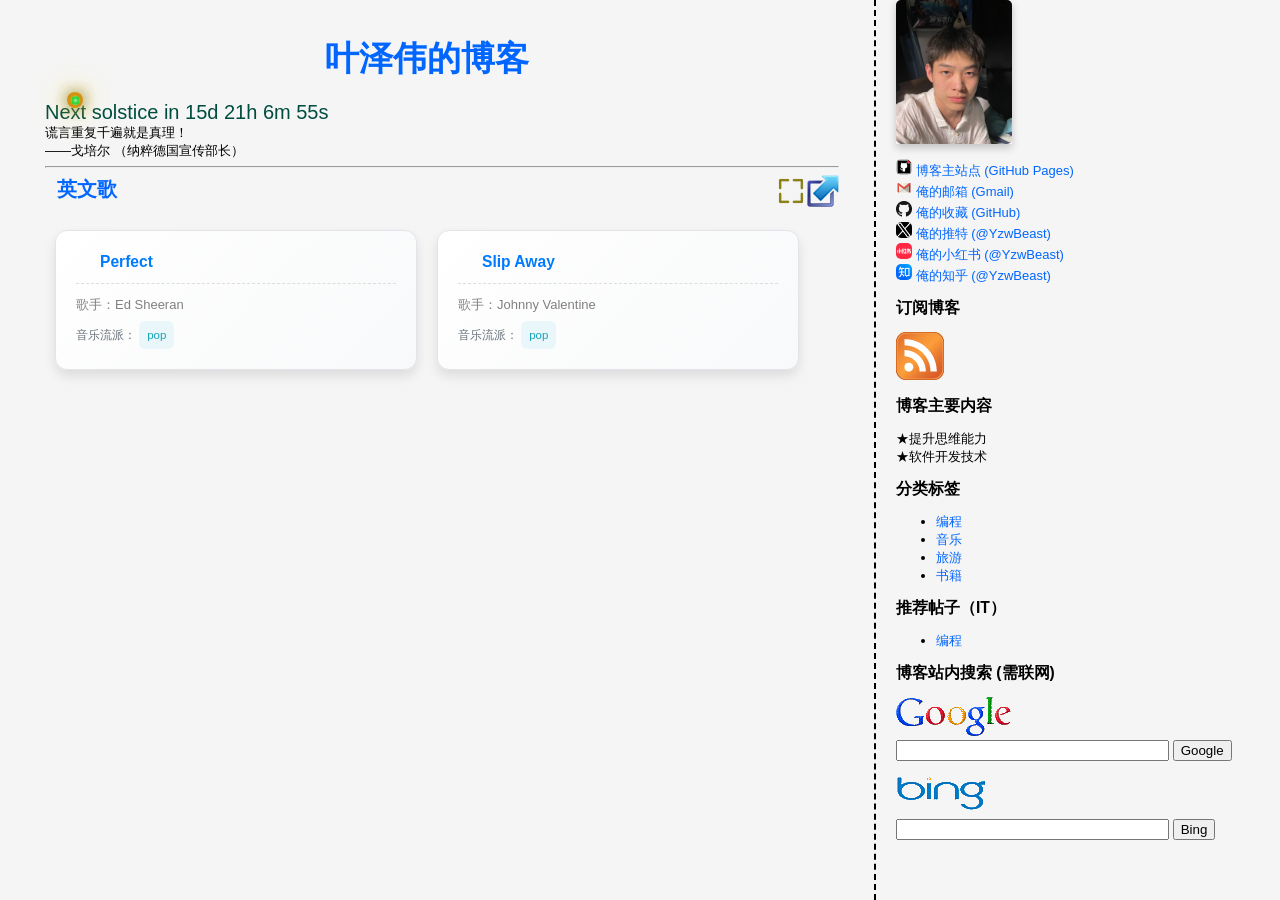
<file: index.html>
<!DOCTYPE html>

<head>
    <meta http-equiv="Content-Type" content="text/html; charset=utf-8" />
    <meta name="viewport" content="width=device-width, initial-scale=1.0">
    <meta name="generator" content="Python script by yzw.beast@gmail.com" />
    <meta name="provider" content="pylove.us.kg" />
    <link type="text/css" rel="stylesheet" href="/css/yzw-beast.css">
    <script src="/js/yzwbeast.js" type="text/javascript"></script>
    <link href="https://pylove.us.kg/images/yzwer.jpg" rel="icon" type="image/x-icon">
    <!--@ Change blog title @-->
    <title>英文歌 - 叶泽伟的博客</title>
</head>

<body>
    <div class="container">
        <div class="content">
            <div id="main">
                <div id="part1">
                    <h1><a href="https://pylove.us.kg/" title="跳转到俺的博客">叶泽伟的博客</a></h1>
                    <div id="suns-container"></div>
                    <div class="descriptionwrapper">
                        <div id="countdown" class="countdown" aria-live="polite"></div>
                        <script language="JavaScript">
                            var a = Math.random() + "";
                            var rand1 = Math.floor(Math.random() * 101); // 生成一个范围在 0 到 100 的随机整数
                            quotes = new Array;
                            quotes[0] = '活着，如同生命最后一天般活着；<br>学习，如同永远活着般学习！<br>——圣雄甘地 （印度国父）';
                            quotes[1] = '这些（监狱的）围墙很有趣——起初你痛恨它；然后你逐渐习惯它；足够长时间后，你开始依赖它...<br>这就是体制化！<br>——电影《肖申克的救赎》';
                            quotes[2] = '做奴隶虽然不幸，但并不可怕，因为知道挣扎，毕竟还有挣脱的希望；<br>若是从奴隶生活中寻出美来，赞叹，陶醉，就是万劫不复的奴才了！<br>——鲁迅';
                            quotes[3] = '优秀的设计在不断地演化<br>糟糕的设计在不断地打补丁';
                            quotes[4] = '以铜为镜 可以正衣冠<br>以史为镜 可以知兴替<br>以人为镜 可以明得失<br>——李世民 （唐太宗）';
                            quotes[5] = '我从来不把安逸和享乐当作生活目的；<br>对这种伦理基础，我称之为【猪栏的理想】<br>——爱因斯坦';
                            quotes[6] = '一年之计 莫如树谷<br>十年之计 莫如树木<br>终身之计 莫如树人<br>——《管子》';
                            quotes[7] = '最纯粹、最抽象的设计难题就是设计桥梁——你面对的问题是：如何用最少的材料，跨越给定的距离。<br>——保罗.格雷汉姆 （顶级黑客 硅谷创业教父）';
                            quotes[8] = '一个人的价值，在于他贡献了什么，而不在于他获得了什么！<br>——爱因斯坦';
                            quotes[9] = '更好的工具未必能做出更好的设计';
                            quotes[10] = '我也会有恐惧和贪婪，只不过是——在大众贪婪时恐惧，在大众恐惧时贪婪！<br>——巴菲特';
                            quotes[11] = '雪崩时，没有一片雪花觉得自己有责任<br>——伏尔泰 （启蒙思想家）';
                            quotes[12] = '若批评不自由<br>则赞美无意义<br>——法国《费加罗报》的宗旨';
                            quotes[13] = '自由人不会去问：＂他的国家能为他做些什么？＂<br>也不会去问：＂他能为他的国家做些什么？＂<br>他们问的是：＂我和我的同胞们能通过政府做些什么？＂<br>——米尔顿.弗里德曼 （诺贝尔经济学奖得主）';
                            quotes[14] = '人生中最大的两个财富是：你的【才华】和你的【时间】。<br>才华越来越多而时间越来越少。我们的一生就是用时间来换取才华。';
                            quotes[15] = '当法律失去公正 则反抗成为义务<br>When injustice becomes law，resistance becomes duty.';
                            quotes[16] = '如果建筑工人像程序员写软件那样盖房子，那第一只飞来的啄木鸟就能毁掉人类文明 ☺<br>——Gerald Weinberg （软件工程大牛）';
                            quotes[17] = '读书是在别人思想的帮助下建立自己的思想<br>——尼古拉.鲁巴金 （作家）';
                            quotes[18] = '世上只有一种英雄主义——就是在认清生活的真相之后依然热爱生活<br>——罗曼.罗兰 （作家 诺贝尔奖得主）';
                            quotes[19] = '宁鸣而死<br>不默而生<br>——范仲淹';
                            quotes[20] = '财产不应公有，权力不应私有——否则将会坠入地狱！<br>——约翰.洛克 （哲学家 思想家）';
                            quotes[21] = '短期而言，股票市场是个投票机<br>长期而言，股票市场是个称重器<br>——本杰明.格雷厄姆';
                            quotes[22] = '真的猛士敢于在一个不正常的国家做一个正常的人';
                            quotes[23] = '好的程序代码本身就是最好的文档<br>——《代码大全》Steve McConnell';
                            quotes[24] = '尝试创建人间天堂，最终只会创造出地狱！<br>The attempt to make heaven on earth invariably produces hell.<br>——波普尔 （哲学家 思想家）';
                            quotes[25] = '好的程序员是那种过单行道马路都要往两边看的人<br>——Doug Linder';
                            quotes[26] = '退潮时便可知道谁在裸泳<br>——巴菲特';
                            quotes[27] = '要以世界的眼光看中国<br>不要以中国的眼光看世界<br>——周有光 （语言学家 经济学家）';
                            quotes[28] = '没有财产权就没有正义<br>——哈耶克 （诺贝尔经济学奖得主 政治思想家）';
                            quotes[29] = '花自己的钱 办自己的事——既讲节约 又讲效果<br>花自己的钱 办别人的事——只讲节约 不讲效果<br>花别人的钱 办自己的事——不讲节约 只讲效果<br>花别人的钱 办别人的事——不讲节约 不讲效果<br>——米尔顿.弗里德曼 （诺贝尔经济学奖得主）';
                            quotes[30] = '在软件【可重用】之前先得【可用】<br>——Ralph Johnson （设计模式四人帮之一）';
                            quotes[31] = '最多人走的路肯定最安全<br>但别指望会在这样的路上碰到很多猎物<br>——纪德 （作家 诺贝尔奖得主）';
                            quotes[32] = '你若不想做，总能找到借口<br>你若想做，总会找到方法<br>——阿拉伯谚语';
                            quotes[33] = '你可以暂时地蒙骗所有人，也可以永久地蒙骗部分人；<br>但你不可能永久地蒙骗所有人！<br>You can fool all the people some of the time，some of the people all the time，but you can NOT fool all the people all the time.<br>——林肯 （美国前总统）';
                            quotes[34] = '每当有事情发生，懦夫会问：＂这么做安全吗？＂<br>患得患失者会问：＂这么做明智吗？＂<br>虚荣者会问：＂这么做受欢迎吗？＂<br>但是良知只会问：＂这么做正确吗？＂<br>——马丁.路德.金 （美国人权领袖）';
                            quotes[35] = '如果说调试（debug）是去除 bug 的过程，那么编程就是制造 bug 的过程。<br>——Edsger Dijkstra （图灵奖得主）';
                            quotes[36] = '学习不是填满水桶，而是点燃火焰！<br>Education is not the filling of a pail but the lighting of a fire.<br>——叶芝 （爱尔兰诗人）';
                            quotes[37] = '总是使一个国家变成人间地狱的东西，恰恰是人们试图将其变成天堂！<br>What has always made the state a hell on earth has been precisely that man has tried to make it heaven.<br>——荷尔德林 （哈耶克《通往奴役之路》第2章把此句作为引言）';
                            quotes[38] = '道德在书本里，榜样在电视里，国土在肺里，爱情在房产证里，幸福感在梦里...<br>这就是某某特色';
                            quotes[39] = '对知识分子而言，成为思维的精英比成为道德的精英更重要！<br>——王小波 （作家）';
                            quotes[40] = '人生最大的痛苦不是失败<br>而是没有经历自己想要经历的一切';
                            quotes[41] = '用代码行数测算软件开发进度 如同 按重量测算飞机的制造进度<br>——比尔.盖茨';
                            quotes[42] = '简单即是美<br>Simple is beautiful';
                            quotes[43] = '人类从历史中学到的唯一教训就是——人类没有从历史中学到任何教训！<br>——汤因比 （历史学家）';
                            quotes[44] = '任何专制国家的教育，其目的都是在极力降低国民的心智。<br>——孟德斯鸠 （启蒙思想家）';
                            quotes[45] = '先帝爷留下一个烂摊子；<br>第二代治理者的办法是头疼医头，脚疼医脚，虽然去不了病根儿，但起码减轻症状，让你以为治好了；<br>第三代是头疼医脸，脚疼也医脸——对他们来说，能否治好无所谓，面子最重要；<br>这一代更邪乎了，头疼堵嘴，脚疼也堵嘴——只要喊不出疼，就算没病！';
                            quotes[46] = '无限的宽容必将导致宽容的消失<br>Unlimited tolerance must lead to the disappearance of tolerance.<br>——波普尔 （哲学家 思想家）';
                            quotes[47] = '简单是可靠的先决条件<br>Simplicity is prerequisite for reliability.<br>——Edsger Dijkstra （图灵奖得主）';
                            quotes[48] = '授人以鱼不如授人以渔！<br>授人以鱼只救一时之急，授人以渔则可解一生之需！<br>（注：这也是俺博客的宗旨）';
                            quotes[49] = '知人者智 自知者明<br>胜人者有力 自胜者强<br>——《道德经》';
                            quotes[50] = '未经反思自省的人生不值得去过<br>The unexamined life is not worth living.<br>——苏格拉底 （哲学之父）';
                            quotes[51] = '你写下的任何代码，六个月后再去看，都像是别人写的 ☺<br>——Tom Cargill （贝尔实验室科学家）';
                            quotes[52] = '预测未来最好的方法就是去创造未来<br>——林肯 （美国前总统）';
                            quotes[53] = '若批评不自由<br>则赞美无意义<br>——法国《费加罗报》的宗旨';
                            quotes[54] = '如果你来到一个陌生的国家，看到报纸上全是好消息；<br>我敢打赌，这个国家的好人都在监狱里！<br>——帕特.莫尼汉（美国参议员 社会学家）';
                            quotes[55] = '世界上只有两种编程语言——要么充满了抱怨；要么没人使用 ☺<br>——Bjarne Stroustrup （C++ 之父）';
                            quotes[56] = '编程的艺术就是处理复杂性的艺术<br>——Edsger Dijkstra （图灵奖得主）';
                            quotes[57] = '我从事投资时会观察一家公司的【全貌】<br>而大多数投资人只盯着它的【股价】<br>——巴菲特';
                            quotes[58] = '当法律失去公正 则反抗成为义务<br>When injustice becomes law，resistance becomes duty.';
                            quotes[59] = '我从来不把安逸和享乐当作生活目的；<br>对这种伦理基础，我称之为【猪栏的理想】<br>——爱因斯坦';
                            quotes[60] = '谎言重复千遍就是真理！<br>——戈培尔 （纳粹德国宣传部长）';
                            quotes[61] = '百战百胜，非善之善者也；不战而屈人之兵，善之善者也。<br>故上兵伐谋，其次伐交，其次伐兵，其下攻城。<br>——《孙子兵法》孙武';
                            quotes[62] = '不必为自己的独特看法而害怕<br>因为我们现在所接受的常识都曾是独特看法<br>——《自由思想的十诫》罗素 （哲学家 数学家 思想家）';
                            quotes[63] = '只有两样东西可能是无限的——宇宙的大小和人类的愚蠢<br>不过，对于前者我不太确定 ☺<br>——爱因斯坦';
                            quotes[64] = '价值投资不能保证一定盈利<br>但价值投资提供了通向成功的【唯一】机会<br>——巴菲特';
                            quotes[65] = 'Tape is Dead，Disk is Tape，Flash is Disk，RAM Locality is King！<br>——Jim Gray （图灵奖得主 数据库大牛）';
                            quotes[66] = '将愚人从他们所敬拜的锁链下解放出来是非常困难的<br>——伏尔泰 （启蒙思想家）';
                            quotes[67] = '一旦你习惯了戴面具的生活<br>你的脸将变得跟面具一样<br>——电影《V怪客／V字仇杀队》';
                            quotes[68] = '围在城里的人想逃出来，城外的人想冲进去；<br>对婚姻也罢，职业也罢，人生的愿望大都如此！<br>——《围城》钱钟书';
                            quotes[69] = '投资成功与否并非取决于你了解的东西，而在于你能否老老实实地承认你所不知道的东西！<br>投资人并不需要做对很多事情，重要的是不要犯重大的错误！<br>——巴菲特';
                            quotes[70] = '人们总以为自己生活的时代糟糕透顶，总是向往过去的黄金时代；<br>但在我们如今认为是身处黄金年代的那些人看来，他们当时所处的世界同样是苍白无力的！<br>——伍迪.艾伦 （作家 编剧 导演）';
                            quotes[71] = '优秀软件的作用是让复杂的东西看起来简单<br>——Grady Booch （UML 创始人之一）';
                            quotes[72] = '谁控制过去，谁就控制未来；<br>谁控制现在，谁就控制过去！<br>Who controls the past controls the future. Who controls the present controls the past.<br>——《1984》乔治.奥威尔';
                            quotes[73] = '软件就像【性】——免费的时候更好 ☺<br>Software is like sex，it`s better when it`s free.<br>——Linus Torvalds （Linux 之父）';
                            quotes[74] = '你的时间有限，所以不要浪费时间去重复别人的生活！<br>Your time is limited，so don`t waste it living someone else`s life.<br>——乔布斯';
                            quotes[75] = '时间会刺破青春的华丽精致<br>会把平行线刻上美人的额角<br>会吃掉稀世之珍和天生丽质<br>什么都逃不过它横扫的镰刀<br>——莎士比亚';
                            quotes[76] = '父母们最根本的缺点，在于想要自己的孩子为自己争光。<br>The fundamental defect of fathers is that they want their children to be a credit to them.<br>——罗素 （哲学家 数学家 思想家）';
                            quotes[77] = '没有银弹（万能药）<br>NO silver bullet<br>——《人月神话》Fred Brooks （图灵奖得主）';
                            quotes[78] = '艺术家用谎言揭露真相<br>政治家用谎言掩盖真相<br>Artists use lies to tell the truth，while politicians use them to cover the truth up.<br>——电影《V怪客／V字仇杀队》';
                            quotes[79] = '兵无常势，水无常形；<br>能因敌变化而取胜者，谓之神！<br>——《孙子兵法》孙武';
                            quotes[80] = '对爱情的渴望，对知识的追求，对人类苦难不可遏制的同情心，这三种纯洁而无比强烈的激情支配着我的一生。<br>Three passions，simple but overwhelmingly strong，have governed my life：the longing for love，the search for knowledge，and unbearable pity for the suffering of mankind.<br>——《我为什么而活着》罗素 （哲学家 数学家 思想家）';
                            quotes[81] = '从不同的层次审视你的设计';
                            quotes[82] = '牺牲【基本自由】来换取暂时的安全，最后既得不到安全也得不到自由！<br>——富兰克林 （美国开国元勋 物理学家 作家）';
                            quotes[83] = '拜金不可怕，可怕的是：在一个不吃不喝也要几百年才能买房的社会却不许拜金；<br>低俗不可怕，可怕的是：在一个几千万男生找不到女友，同龄少女都被老男人包养的国度却不准低俗！';
                            quotes[84] = 'Java 与 JavaScript 的关系，如同雷锋与雷峰塔的关系 ☺';
                            quotes[85] = '在理论上，理论和实践是没有差异的；但在实践中，是有差异的！<br>In theory，there is no difference between theory and practice. But in practice，there is.<br>——Snepscheut';
                            quotes[86] = '程序必须首先让人类可以理解 然后顺便让机器能执行<br>——《SICP》';
                            quotes[87] = '民主并非只是选举投票；<br>它是生活方式，是思维方式，是你每天呼吸的空气，举手投足的修养，个人回转的空间...<br>——龙应台 （台湾作家）';
                            quotes[88] = '兴趣是最好的老师<br>——爱因斯坦';
                            quotes[89] = '成功的教学所需要的不是强制<br>而是激发学生的欲望<br>——托尔斯泰 （作家）';
                            quotes[90] = '投资是预测资产收益的活动<br>投机是预测市场心理的活动<br>——凯恩斯 （经济学家）';
                            quotes[91] = '你要按你所想的去生活<br>否则你迟早会按你所生活的去想';
                            quotes[92] = '你若失去了财产，你只失去了一点儿；<br>你若失去了荣誉，你就失去了许多；<br>你若失去了勇气，你就把一切都失去了！<br>——歌德';
                            quotes[93] = '想得到你从未拥有过的东西<br>就必须做你从未做过的事情';
                            quotes[94] = '在进度落后的项目中增加人手只会导致进度更加落后<br>——《人月神话》Fred Brooks （图灵奖得主）';
                            quotes[95] = '知己知彼 百战不殆<br>不知彼而知己 一胜一负<br>不知彼不知己 每战必殆<br>——《孙子兵法》孙武';
                            quotes[96] = '想象力比知识更重要！<br>因为知识是有限的，而想象力概括着世界的一切，推动着进步，并且是知识进化的源泉<br>——爱因斯坦';
                            quotes[97] = '每个人出生的时候都是原创<br>可悲的是很多人渐渐都成了盗版';
                            quotes[98] = '大多数人宁愿死去也不愿思考<br>事实上他们也确实到死都没有思考<br>——罗素 （哲学家 数学家 思想家）';
                            quotes[99] = '没有人可以回到过去，重新开始；<br>但谁都可以从现在开始，书写一个全然不同的结局！';
                            quotes[100] = '真正的无知【不是】知识的贫乏<br>而是拒绝获取知识<br>——波普尔 （哲学家 思想家）';
                            var quote = quotes[rand1];
                            document.write(quote)
                        </script>
                        <hr>
                    </div>
                </div>
                <div>
                    <span class="post-config-buttons" onclick="fn()">
                        <div id="partmax"><a class="tooltip" id="tooltip1"><img src="/images/maximize_32x32.png"
                                    alt="进入全屏"></a></div>
                        <div id="partmin" style="display: none;"><a class="tooltip" id="tooltip2"><img
                                    src="/images/minimize_32x32.png" alt="退出全屏"></a></div>
                    </span>
                    <span class="post-config-buttons">
                        <div id="enter" onclick="enterFullScreen()" style="cursor: pointer;">
                            <a class="tooltip" id="tooltip3"><img src="/images/enterFullScreen_32x32.png"
                                    alt="进入全屏"></a>
                        </div>
                        <div id="exit" onclick="exitFullScreen()" style="display: none; cursor: pointer;">
                            <a class="tooltip" id="tooltip4"><img src="/images/exitFullScreen_32x32.png" alt="退出全屏"></a>
                        </div>
                    </span>
                </div>
                <div class="post">
                    <h2><a href="https://pylove.us.kg/index.html" title="回到首页">英文歌</a></h2>
                    <div class="in-content">
                        <div class="post-card">
                            <h3><a href="perfect/perfect.html">Perfect</a></h3>
                            <div class="meta">
                                <span class="post-timestamp">歌手：Ed Sheeran</span>
                                <span class="tags">
                                    音乐流派：
                                    <a href="genre/pop.html" class="tag">pop</a>
                                    <!-- <a href="genre/soft-rock.html" class="tag">soft rock</a> -->
                                </span>
                            </div>
                        </div>
                        <div class="post-card">
                            <h3><a href="slip-away/slip-away.html">Slip Away</a></h3>
                            <div class="meta">
                                <span class="post-timestamp">歌手：Johnny Valentine</span>
                                <span class="tags">
                                    音乐流派：
                                    <a href="genre/pop.html" class="tag">pop</a>
                                </span>
                            </div>
                        </div>
                    </div>
                </div>
            </div>
        </div>
        <aside id="part2" class="sidebar">
            <div>
                <div>
                    <!-- <img src="images/yzwer.jpg" alt="叶泽伟" title="叶泽伟"><br> -->
                    <div class="flip-card">
                        <div class="flip-card-inner">
                            <div class="flip-card-front">
                                <img src="/images/yzwbeast.png" style="height:144px;">
                            </div>
                            <div class="flip-card-back">
                                <h1 class="glow">欢迎</h1>
                            </div>
                        </div>
                    </div>
                    <br>
                    <img src="/images/favicon/githubpage.ico" height="16" width="16" />
                    <a href="https://pylove.us.kg/" target="_blank">博客主站点 (GitHub Pages)</a><br>
                    <img src="/images/favicon/gmail.ico" height="16" width="16" />
                    <a href="mailto:yzw.beast@gmail.com" target="_blank">俺的邮箱 (Gmail)</a><br>
                    <a href="https://github.com/yzwbeast" target="_blank">
                        <picture>
                            <!-- 深色模式图片 -->
                            <source srcset="/images/favicon/github1.ico" media="(prefers-color-scheme: dark)">
                            <!-- 浅色模式图片 -->
                            <source srcset="/images/favicon/github.ico" media="(prefers-color-scheme: light)">
                            <!-- 默认图片 -->
                            <img src="/images/favicon/github.ico" height="16" width="16" alt="GitHub Icon">
                        </picture>
                        俺的收藏 (GitHub)
                    </a><br>
            
                    <img src="/images/favicon/twitter.ico" height="16" width="16" />
                    <a href="https://twitter.com/yzwbeast" target="_blank">俺的推特 (@YzwBeast)</a><br>
                    <img src="/images/favicon/xiaohongshu.ico" height="16" width="16" />
                    <a href="https://www.xiaohongshu.com/user/profile/5f4a70a3000000000101d0a5" target="_blank">俺的小红书
                        (@YzwBeast)</a><br>
                    <img src="/images/favicon/zhihu.ico" height="16" width="16" />
                    <a href="https://www.zhihu.com/people/er-yue-xie-52" target="_blank">俺的知乎
                        (@YzwBeast)</a><br>
                </div>
                <div>
                    <h2>订阅博客</h2>
                    <div>
                        <a href="/rss.xml" class="tooltip" id="tooltip5" target="_blank">
                            <img src="/images/feed-icon-animated.gif" alt="RSS 订阅"></a>
                    </div>
                </div>
                <div>
                    <h2>博客主要内容</h2>
                    <div>
                        ★提升思维能力<br>
                        ★软件开发技术
                    </div>
                </div>
                <div>
                    <h2>分类标签</h2>
                    <div>
                        <ul>
                            <li><a href="/tags/it.html" class="tag">编程</a></li>
                            <li><a href="https://song.pylove.us.kg/index.html" class="tag">音乐</a></li>
                            <li><a href="/tags/travel.html" class="tag">旅游</a></li>
                            <li><a href="/tags/books.html" class="tag">书籍</a></li>
                        </ul>
                    </div>
                </div>
                <div>
                    <div>
                        <h2>推荐帖子（IT）</h2>
                        <ul>
                            <li><a href='/tags/it.html'>编程</a></li>
                        </ul>
                    </div>
                </div>
                <div>
                    <h2>博客站内搜索 (需联网)</h2>
                    <div>
                        <img src="/images/search/google.png" alt="Google"><br>
                        <form method="GET" action="https://encrypted.google.com/search" target="_blank">
                            <input name="ie" value="UTF-8" type="hidden">
                            <input name="oe" value="UTF-8" type="hidden">
                            <input name="sitesearch" value="site:yzw.github.io" type="hidden">
                            <input name="q" size="32" maxlength="128" type="text">
                            <input name="search" value="Google" type="submit">
                        </form>
                        <br>
                        <img src="/images/search/bing.png" alt="Bing"><br>
                        <form method="GET" action="https://www.bing.com/search" target="_blank">
                            <input name="q1" value="site:yzw.github.io" type="hidden">
                            <input name="q" size="32" maxlength="128" type="text">
                            <input name="search" value="Bing" type="submit">
                        </form>
                    </div>
                </div>
            </div>
        </aside>
    </div> <!-- end content-wrapper -->
    <script src="/js/countdown.js" type="text/javascript"></script>
</body>

</html>
</file>
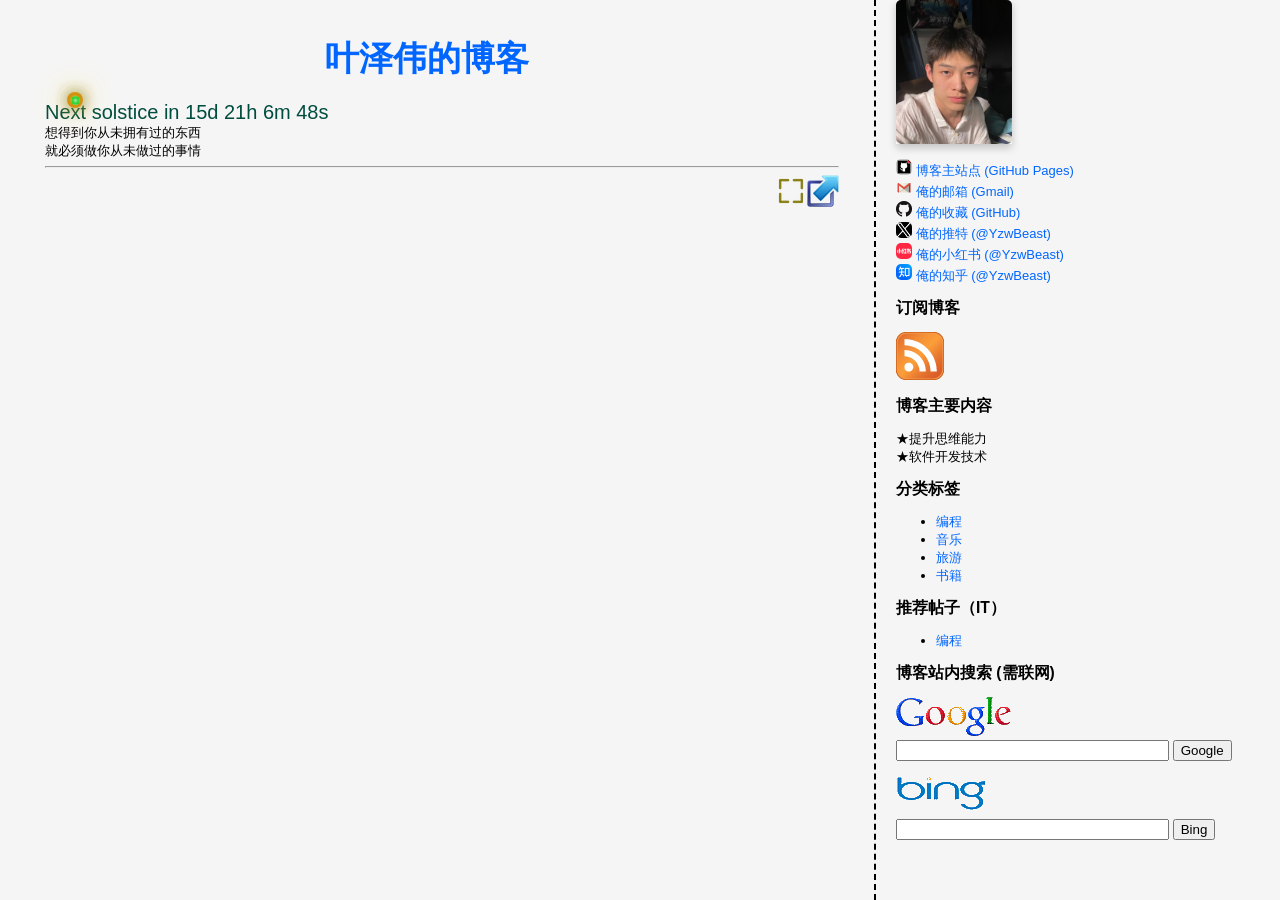
<file: components/yzw.html>
<!DOCTYPE html>

<head>
    <meta http-equiv="Content-Type" content="text/html; charset=utf-8" />
    <meta name="viewport" content="width=device-width, initial-scale=1.0">
    <meta name="generator" content="Python script by yzw.beast@gmail.com" />
    <meta name="provider" content="pylove.us.kg" />
    <link type="text/css" rel="stylesheet" href="/css/yzw-beast.css">
    <script src="/js/yzwbeast.js" type="text/javascript"></script>
    <link href="https://pylove.us.kg/images/yzwer.jpg" rel="icon" type="image/x-icon">
    <!--@ Change blog title @-->
    <title>yzw - 叶泽伟的博客</title>
</head>

<body>
    <div class="container">
        <div class="content">
            <div id="main">
                <div id="part1">
                    <h1><a href="https://pylove.us.kg/" title="跳转到俺的博客">叶泽伟的博客</a></h1>
                    <div id="suns-container"></div>
                    <div class="descriptionwrapper">
                        <div id="countdown" class="countdown" aria-live="polite"></div>
                        <script language="JavaScript">
                            document.write(quote)
                        </script>
                        <hr>
                    </div>
                </div>
                <div>
                    <span class="post-config-buttons" onclick="fn()">
                        <div id="partmax"><a class="tooltip" id="tooltip1"><img src="/images/maximize_32x32.png"
                                    alt="进入全屏"></a></div>
                        <div id="partmin" style="display: none;"><a class="tooltip" id="tooltip2"><img
                                    src="/images/minimize_32x32.png" alt="退出全屏"></a></div>
                    </span>
                    <span class="post-config-buttons">
                        <div id="enter" onclick="enterFullScreen()" style="cursor: pointer;">
                            <a class="tooltip" id="tooltip3"><img src="/images/enterFullScreen_32x32.png"
                                    alt="进入全屏"></a>
                        </div>
                        <div id="exit" onclick="exitFullScreen()" style="display: none; cursor: pointer;">
                            <a class="tooltip" id="tooltip4"><img src="/images/exitFullScreen_32x32.png" alt="退出全屏"></a>
                        </div>
                    </span>
                </div>
                <div class="post">
                    
                </div>
            </div>
        </div>
        <aside id="part2" class="sidebar"></aside>
    </div> <!-- end content-wrapper -->
    <script src="/js/countdown.js" type="text/javascript"></script>
</body>

</html>
</file>
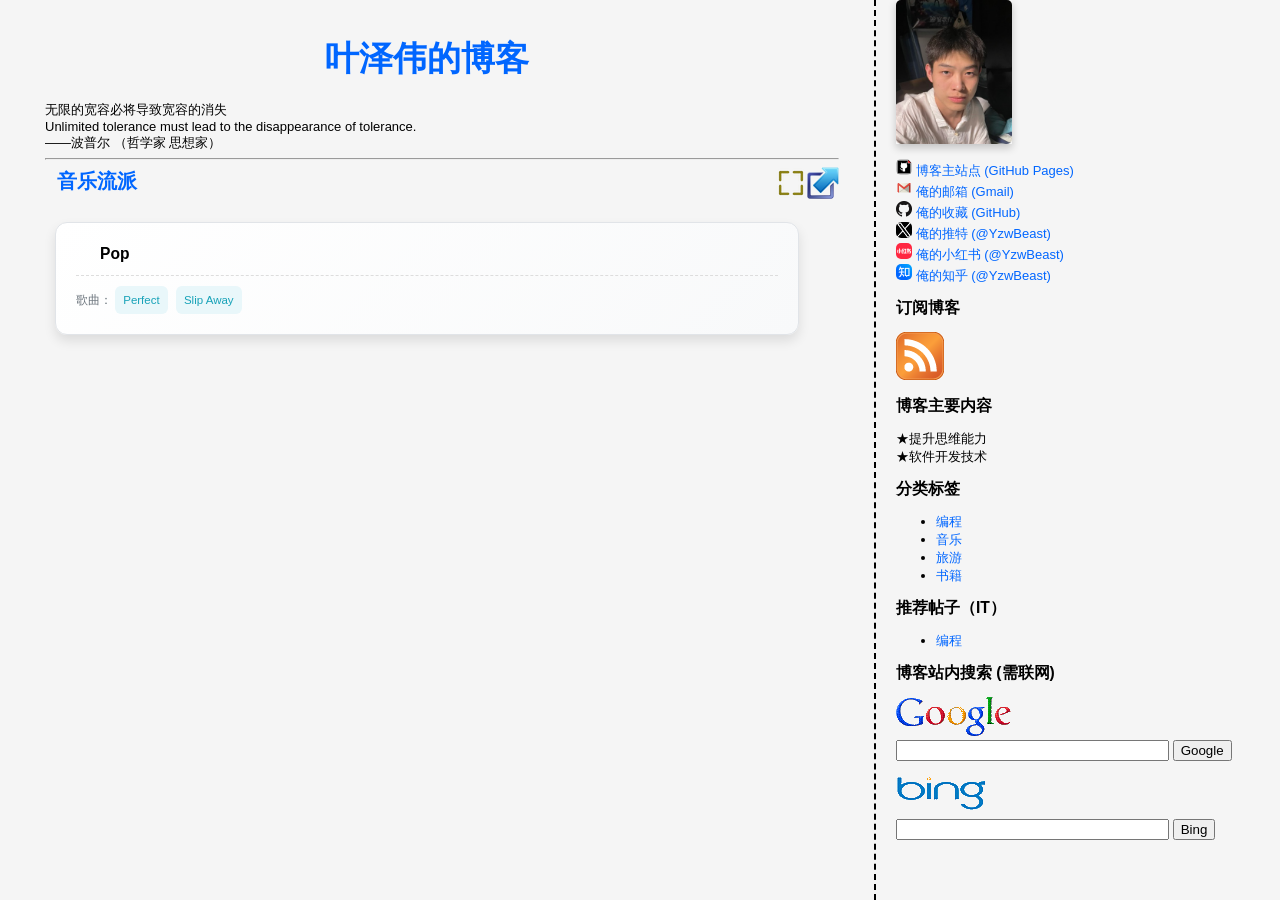
<file: genre/pop.html>
<!DOCTYPE html>

<head>
    <meta http-equiv="Content-Type" content="text/html; charset=utf-8" />
    <meta name="viewport" content="width=device-width, initial-scale=1.0">
    <meta name="generator" content="Python script by yzw.beast@gmail.com" />
    <meta name="provider" content="pylove.us.kg" />
    <link type="text/css" rel="stylesheet" href="/css/yzw-beast.css">
    <script src="/js/yzwbeast.js" type="text/javascript"></script>
    <link href="https://pylove.us.kg/images/yzwer.jpg" rel="icon" type="image/x-icon">
    <!--@ Change blog title @-->
    <title>音乐流派 - 叶泽伟的博客</title>
</head>

<body>
    <div class="container">
        <div class="content">
            <div id="main">
                <div id="part1">
                    <h1><a href="https://pylove.us.kg/" title="跳转到俺的博客">叶泽伟的博客</a></h1>
                    <div class="descriptionwrapper">
                        <script language="JavaScript">
                            document.write(quote)
                        </script>
                        <hr>
                    </div>
                </div>
                <div>
                    <span class="post-config-buttons" onclick="fn()">
                        <div id="partmax"><a class="tooltip" id="tooltip1"><img src="/images/maximize_32x32.png"
                                    alt="进入全屏"></a></div>
                        <div id="partmin" style="display: none;"><a class="tooltip" id="tooltip2"><img
                                    src="/images/minimize_32x32.png" alt="退出全屏"></a></div>
                    </span>
                    <span class="post-config-buttons">
                        <div id="enter" onclick="enterFullScreen()" style="cursor: pointer;">
                            <a class="tooltip" id="tooltip3"><img src="/images/enterFullScreen_32x32.png"
                                    alt="进入全屏"></a>
                        </div>
                        <div id="exit" onclick="exitFullScreen()" style="display: none; cursor: pointer;">
                            <a class="tooltip" id="tooltip4"><img src="/images/exitFullScreen_32x32.png" alt="退出全屏"></a>
                        </div>
                    </span>
                </div>
                <div class="post">
                    <h2><a href="https://pylove.us.kg/index.html" title="回到首页">音乐流派</a></h2>
                    <div class="in-content">
                        <div class="post-card">
                            <h3>Pop</h3>
                            <div class="meta">
                                <span class="tags">
                                    歌曲：
                                    <a href="genre/pop.html" class="tag">Perfect</a>
                                    <a href="genre/soft-rock.html" class="tag">Slip Away</a>
                                </span>
                            </div>
                        </div>
                    </div>
                </div>
            </div>
        </div>
        <aside id="part2" class="sidebar"></aside>
    </div> <!-- end content-wrapper -->
</body>

</html>
</file>
<file: css/yzw-beast.css>
body {
    margin: 0;
    /* padding: 0; */
    font-size: small;
    background-color: WhiteSmoke;
    color: Black;
    /* font-size: 16px; */
    /* line-height: 1.5; */
    /* font: normal normal 100% 'Trebuchet MS', verdana, sans-serif; */
    /* font-family: Arial, sans-serif; */
}

#main {
    /* float: left; */
    padding-bottom: 20px;
    margin: 0;
    padding: 0;
    font: normal normal 100% 'Trebuchet MS', verdana, sans-serif;
    word-wrap: break-word;
    overflow: hidden;
    transition: width 0.3s ease;
    /* 添加过渡效果 */
}

/* 隐藏元素时设置更平滑的样式 */
#part1,
#part2 {
    transition: opacity 0.3s ease;
}

#suns-container {
    margin: 0;
    padding: 0;
    position: absolute; /* 或者 absolute */
    top: 35px;
    /* right: 0px; */
    z-index: 10; /* 确保其叠放在其他元素之上 */
    pointer-events: none; /* 如果不需要鼠标交互，可以避免遮挡 */
}


/* 容器样式 */
.container {
    margin: 0;
    padding: 0;
    display: flex;
    min-height: 100vh; /* 确保内容至少占满一屏 */
    gap: 20px; /* 左右间距 */
    box-sizing: border-box;
}

/* 左侧内容区域 */
.content {
    flex: 67; /* 左侧占 67 份 */
    background-color: WhiteSmoke;
    /* padding: 4px 8px 0px 0px; */
    padding: 15px;
    /* box-shadow: 0 0 5px rgba(0, 0, 0, 0.1); */
}

/* 侧边栏 */
.sidebar {
    text-transform: none;
    background-color: FFFCF5;
    padding-left: 20px;
    width: 30%;
    float: right;
    font: normal normal 100% 'Trebuchet MS', verdana, sans-serif;
    border-left: 2px dashed; /* 宽度为 2 像素，样式为虚线 */
    word-wrap: break-word;
    /* overflow: hidden; */
}

.sidebar img {
    max-width: 100%; /* 图片最大宽度为容器宽度 */
    height: auto; /* 保持宽高比例 */
    border-radius: 5px; /* 圆角效果 */
}

/* 内容容器 */
.in-content {
    display: grid;
    grid-template-columns: repeat(auto-fit, minmax(clamp(250px, 30%, 400px), 1fr)); /* 自适应宽度的卡片布局 */
    gap: 20px;
    padding: 20px;
    max-width: 1200px;
    margin: auto;
}

/* 卡片样式 */
.post-card {
    background: linear-gradient(135deg, #ffffff, #f8f9fa);
    border-radius: 12px;
    box-shadow: 0 6px 12px rgba(0, 0, 0, 0.1);
    padding: 20px;
    transition: transform 0.3s, box-shadow 0.3s;
    position: relative;
    overflow: hidden;
    border: 1px solid #e1e4e8;
}

.post-card:hover {
    transform: translateY(-10px);
    box-shadow: 0 12px 24px rgba(0, 0, 0, 0.2);
}

/* 标题 */
.post-card h3 {
    font-size: 20px;
    margin: 0 0 12px;
    line-height: 1.4;
}

.post-card h3 a {
    text-decoration: none;
    color: #007bff;
    font-weight: bold;
}

.post-card h3 a:hover {
    color: #0056b3;
}

/* 元信息 */
.meta {
    font-size: 14px;
    color: #6c757d;
    margin-top: 10px;
    border-top: 1px dashed #ddd;
    padding-top: 10px;
}

/* 时间戳 */
.post-timestamp {
    display: block;
    margin-bottom: 5px;
    font-size: 13px;
    color: #808080;
    /* padding-left: 20px; */
    /* padding: 1px 50px 1px 20px; */
    margin-right: 12px;
}

.post-timestamp1 {
    color: #808080;
    padding: 1px 50px 1px 20px;
    margin-right: 12px;
}


/* 标签 */
.tags {
    font-size: clamp(11px, 0.9vw, 13px);
    margin-top: 6px;
    /* padding-left: 20px; */
    /* padding: 1px 50px 1px 20px; */
}

.tags .tag {
    color: #17a2b8;
    text-decoration: none;
    background-color: #e9f7fa;
    padding: 3px 8px;
    border-radius: 6px;
    margin-right: 5px;
    display: inline-block;
    transition: background-color 0.2s ease, color 0.2s ease;
}

.tags .tag:hover {
    background-color: #cfeff3;
    color: #0c7a91;
}

/* 响应式设计：当屏幕宽度大于768px时 */
@media (min-width: 768px) {
    #suns-container {
        left:0px;
    }
}

@media (max-width: 532px){
    .container {
        flex-direction: column;
        /* 改为垂直布局 */
    }

    #suns-container {
        right: 0px;
    }

    .sidebar {
        width: 100%;
        /* 让侧边栏宽度适配屏幕 */
        margin-top: 20px;
        /* 添加顶部间距 */
        border-left: none;
        /* 去掉左侧分隔线 */
        border-top: 1px solid #ddd;
        /* 改为顶部分隔线 */
    }

    .post-card {
        padding: 12px;
    }

    .post-card h3 {
        font-size: 16px;
    }

    .meta {
        font-size: 12px;
    }
}


/* 响应式设计：当屏幕宽度小于768px时 */
@media (min-width: 532px) and (max-width: 768px)  {
/* @media (max-width: 768px) { */
    .container {
        flex-direction: column;
        /* 改为垂直布局 */
    }

    #suns-container {
        left: 290px;
    }

    .sidebar {
        width: 100%;
        /* 让侧边栏宽度适配屏幕 */
        margin-top: 20px;
        /* 添加顶部间距 */
        border-left: none;
        /* 去掉左侧分隔线 */
        border-top: 1px solid #ddd;
        /* 改为顶部分隔线 */
    }

    .post-card {
        padding: 12px;
    }

    .post-card h3 {
        font-size: 16px;
    }

    .meta {
        font-size: 12px;
    }
}


.post {
    padding: 0px 20px 0px 20px;
    margin-bottom: 20px;
    line-height: 22px;
}

.post h2 {
    font-size: 150%;
    font-weight: bold;
    margin-top: 10px;
    margin-bottom: 10px;
    padding: 0px 0px 0px 22px;
}

.post h3 {
    font-size: 120%;
    font-weight: bold;
    margin-top: 0px;
    margin-bottom: 0px;
    padding: 0px 0px 0px 24px;
}

.post h4 {
    font-size: 110%;
    font-weight: bold;
    margin-top: 5px;
    margin-bottom: 5px;
    padding: 0px 0px 0px 22px;
}



table {
    width: 100%;
    border-collapse: collapse;
}

th,
td {
    padding: 10px;
    text-align: left;
    font-size: 1em;
}

th {
    background-color: #f2f2f2;
}

tr:nth-child(even) {
    background-color: #f2f2f2;
}

tr:nth-child(odd) {
    background-color: #ffffff;
}

.dark-mode {
    background-color: black;
    color: white;
}

.flip-card {
    background-color: transparent;
    width: 116px;
    height: 144px;
    perspective: 1000px;
}

.flip-card-inner {
    position: relative;
    width: 100%;
    height: 100%;
    text-align: center;
    transition: transform 0.6s;
    transform-style: preserve-3d;
    box-shadow: 0 4px 8px 0 rgba(0, 0, 0, 0.2);
}

.flip-card:hover .flip-card-inner {
    transform: rotateY(180deg);
}

.flip-card-front,
.flip-card-back {
    position: absolute;
    width: 100%;
    height: 100%;
    -webkit-backface-visibility: hidden;
    backface-visibility: hidden;
}

.flip-card-front {
    background-color: whitesmoke;
}

.flip-card-back {
    background-color: black;
    color: black;
    transform: rotateY(180deg);
}

.tooltip {
    color: #03f;
    cursor: help;
}

.tooltip-box {
    display: block;
    background: #FFFFE3;
    /*    background: DodgerBlue;*/
    line-height: 1.6;
    border: 1px solid #66CCFF;
    color: #333;
    padding: 5px;
    font-weight: bold;
    font-style: italic;
    /*    font: normal normal 100% 'Trebuchet MS', verdana, sans-serif;*/
    -webkit-border-radius: 10px;
    overflow: auto;
}

.descriptionwrapper {
    margin-left: 30px;
}

.sidebar h2 {
    font-weight: bold;
    font-size: 120%;
    /*--@ 150% @--*/
    /*    color: #000000;*/
}

h1 {
    font-size: 260%;
    font-weight: bold;
    line-height: 120%;
    text-align: center;
}

h3 {
    font-size: 200%;
    font-weight: bold;
    padding: 0px 0px 0px 22px;
}

h4 {
    font-size: 120%;
    font-weight: bold;
}



.post-config-buttons {
    float: right;
    /*    padding-bottom: 0px;
    padding: 10px;
    overflow: hidden;*/
}

a {
    text-decoration: none;
    color: #0066FF;
}

a:hover {
    text-decoration: underline;
    color: #88BBFF;
}

a img {
    border: 0;
}

a:visited {
    color: #800080;
}

.sidebar h2 {
    font-weight: bold;
    font-size: 120%;
    /*    color: Black;*/
}

.sidebar h3 {
    font-weight: bold;
    font-size: 100%;
    /*    color: Black;*/
}

.glow {
    /*    font-size: 80px;*/
    /*    color: #f56300;*/
    /*    color: #2997ff;*/
    color: #241ed5;
    text-align: center;
    animation: glow 1s ease-in-out infinite alternate;
}

.countdown {
    font-size: 20px;
    margin-top: 20px;
    color: #004d40; /* Dark green */
  }

/* 默认的浅色模式样式（已经定义好在你的代码中） */

@media (prefers-color-scheme: dark) {
    body {
        background-color: #1C1C1E;
        color: #e0e0e0;
    }

    .content {
        background-color: #1C1C1E;
    }

    .sidebar {
        background-color: #1C1C1E;
        border-left-color: #444; /* 边框颜色适配深色 */
    }

    .post-card {
        background: linear-gradient(135deg, #1e1e1e, #2a2a2a);
        border-color: #333;
        box-shadow: 0 6px 12px rgba(0, 0, 0, 0.5);
    }

    .post-card h3 a {
        color: #62dafb;
    }

    .post-card h3 a:hover {
        color: #3da6d9;
    }

    .tags .tag {
        background-color: #333;
        color: #62dafb;
    }

    .tags .tag:hover {
        background-color: #444;
        color: #3da6d9;
    }

    table th {
        background-color: #333;
        color: #e0e0e0;
    }

    table tr:nth-child(even) {
        background-color: #222;
    }

    table tr:nth-child(odd) {
        background-color: #1a1a1a;
    }

    .flip-card-front {
        background-color: #1e1e1e;
    }

    .flip-card-back {
        background-color: #444;
        color: #e0e0e0;
    }

    .countdown {
        color: #004d40;
      }
}
</file>
